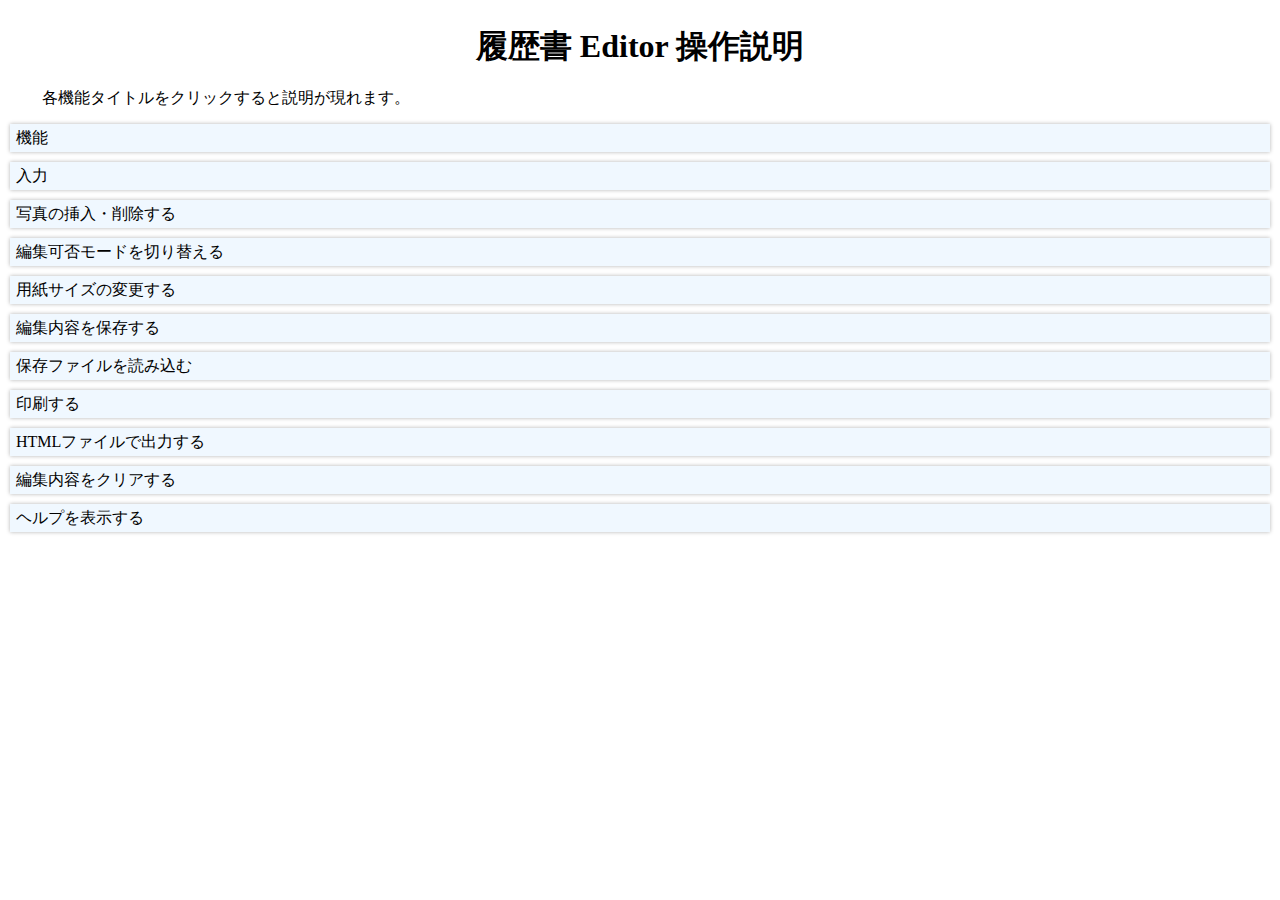
<file: help.html>
<!DOCTYPE html>
<html lang="ja">
<head>
  <meta charset="UTF-8">
  <meta http-equiv="X-UA-Compatible" content="IE=edge">
  <meta name="viewport" content="width=device-width, initial-scale=1.0">
  <meta name="author" content="Shuji Narumi">
  <meta description="Resume editing operation manual, 履歴書Editorの操作説明のページです">
  <meta keywords="resume, 履歴書, 操作説明">
  <title>履歴書Editorの操作説明</title>
  <link rel="stylesheet" href="css/help.css">
  <script>
    document.addEventListener('DOMContentLoaded', () => {
      const images = document.querySelectorAll('.commentary-image.animation img');
      for (let element of images) {
        element.addEventListener('click',()=>{
          if (/\.png/.test(element.src)) {
            element.src =  element.src.replace('.png', '.gif');
          } else if (/\.gif/.test(element.src)) {
            element.src =  element.src.replace('.gif', '.png');
          }
        });
      }
    },false);
  </script>
</head>
<body>
  <h1>履歴書 Editor 操作説明</h1>

  <p>各機能タイトルをクリックすると説明が現れます。</p>
  <section id="feature">
    <h2>機能</h2>
    <label for="feature-isshow">機能</label>
    <input type="checkbox" id="feature-isshow">
    <div class="description">
      <h3>見慣れたJISフォーマットで入力</h3>
      <p>履歴書（JIS規格）の見た目のままで編集できます</p>
  
      <h3>用紙サイズ</h3>
      <p>以下のサイズに変更できます</p>
      <ul>
        <li>A3見開き</li>
        <li>A4</li>
        <li>B4見開き</li>
        <li>B5</li>
      </ul>
  
      <h3>入力内容の自動保存</h3>
      <p>編集・変更内容は自動で保存されます。ブラウザ（タブ）を閉じなければリロードしても消えることはありません。</p>
  
      <h3>編集内容のインポート／エクスポート</h3>
      <p>
        JOSN形式のファイルとして編集内容を保存するが可能です。保存したファイルを読み込み再度編集をすることも可能です。<br>
        ※ 履歴書ということで、記載内容は個人情報ですから、保存したファイルは暗号化しておくなど慎重な扱いをお勧めいたします。
      </p>
  
      <h3>HTMLファイル出力</h3>
      <p>HTML形式で保存も可能です</p>
    </div><!-- /.description -->
  </section><!-- /#feature -->

  <section id="input">
    <h2>入力</h2>
    <label for="input-isshow">入力</label>
    <input type="checkbox" id="input-isshow">

    <div class="description">
      <h3>履歴書の各項目に入力する</h3>
      <p>紙媒体の履歴書と同じように、入力欄にカーソールを置く（クリックやタップ）とフォーカスされ青い枠線があわられます。
        その状態で入力が可能です。</p>
      <p>各項目にカーソールをおいて（タップして）もフォーカスされない場合は、編集可否スイッチで<a href="#switch">編集モード」に切り替え</a>て下さい。</p>
      <div class="commentary-image animation">
        <img src="img/input-1.png" alt="入力">
      </div>

      <h3>「学歴・職歴」、「免許・資格」記載欄の揃えを変更する</h3>
      <p>「学歴・職歴」、「免許・資格」記載欄をダブルクリックすることで、中央揃え→右揃え→左揃え、と切り替わります。</p>
      <p>学歴などのタイトルや、以上などの文言を記載するときに利用して下さい。</p>
      <div class="commentary-image animation">
        <img src="img/align-1.png" alt="「学歴・職歴」、「免許・資格」記載欄の揃えを切り替える">
      </div>
    </div><!-- /.description -->
  </section><!-- /#input -->

  <section id="photo">
    <h2>写真の挿入・削除する</h2>
    <label for="photo-isshow">写真の挿入・削除する</label>
    <input type="checkbox" id="photo-isshow">

    <div class="description">
      <h3>写真の挿入</h3>
      <p>「写真を貼る位置」をクリック（タップ）して、挿入する画像ファイルを選択して下さい。枠内に画像が挿入されます。</p>
      <div class="commentary-image animation">
        <img src="img/photo-1.png" alt="写真を挿入">
      </div>
      
      <h3>写真を変更する</h3>
      <p>画像が挿入されている状態でクリック（タップ）すれば、再度挿入し直します。改めて画像ファイルを選択して変更することが可能です。</p>
      <div class="commentary-image animation">
        <img src="img/photo-2.png" alt="写真を変更">
      </div>
      
      <h3>写真を削除する</h3>
      <p>挿入されている画像を右クリックして下さい。削除メニューが現れます。削除を選択すると挿入された画像を削除することができます。</p>
      <div class="commentary-image animation">
        <img src="img/photo-3.png" alt="写真を削除">
      </div>
    </div><!-- /.description -->
</section><!-- /#photo -->

  <section id="switch">
    <h2>編集可否モードを切り替える</h2>
    <label for="switch-isshow">編集可否モードを切り替える</label>
    <input type="checkbox" id="switch-isshow">
    <div class="description">
      <h3>編集可否切り替え</h3>
      <p>画面左上のモード切り替えスイッチをクリック（タップ）して、編集可否を切り替えて下さい。</p>
      <div class="commentary-image small animation">
        <img src="img/switch-1.png" alt="編集可否切り替え">
      </div>

      <h3>編集可能にする</h3>
      <p>上記切り替え動作を行い、スイッチの上に「edit」と表示され、ボタン背景が薄緑になったら、各入力項目に入力が可能となります。写真も挿入・削除が行えます。</p>
      <div class="commentary-image small animation">
        <img src="img/switch-2.png" alt="編集可能にする">
      </div>

      <h3>編集不可にする</h3>
      <p>上記切り替え動作を行い、スイッチの上に「done」と表示され、ボタン背景が灰色になったら、各入力項目に入力が不可となります。写真も挿入・削除が行えなくなります。</p>
      <div class="commentary-image small animation">
        <img src="img/switch-3.png" alt="編集不可にする">
      </div>
      
    </div><!-- /.description -->

  </section><!-- /#switch -->

  <section id="change">
    <h2>用紙サイズの変更する</h2>
    <label for="change-isshow">用紙サイズの変更する</label>
    <input type="checkbox" id="change-isshow">
    <div class="description">
      <h3>用紙サイズ変更</h3>
      <p>画面左上のセレクトボックスアイコンにて用紙サイズを変更します。</p>
      <div class="commentary-image small animation">
        <img src="img/change-1.png" alt="用紙サイズの変更する">
      </div>

      <h3>変更可能なサイズ</h3>
      <p>以下のサイズに変更できます</p>
      <ul>
        <li>A3見開き</li>
        <li>A4</li>
        <li>B4見開き</li>
        <li>B5</li>
      </ul>
    </div><!-- /.description -->

  </section><!-- /#change -->

  <section id="save">
    <h2>編集内容を保存する</h2>
    <label for="save-isshow">編集内容を保存する</label>
    <input type="checkbox" id="save-isshow">
    <div class="description">

      <h3>エクスポートボタン</h3>
      <div class="commentary-image small">
        <img src="img/save-1.png" alt="エクスポートボタン">
      </div>

      <h3>編集内容を保存</h3>
      <p>画面左上のエクスポートボタンを押下し、ファイルの保存場所とファイル名（初期値: resume.json）を指定して保存します。</p>
      <div class="commentary-image animation">
        <img src="img/save-2.png" alt="編集内容を保存する">
      </div>

      <h3>JSON形式テキストファイル</h3>
      <p>保存形式はJSON形式テキストファイルです。個人情報保護の観点から、パスワード付きZip化するなどの配慮することをお勧めします。</p>
      <div class="commentary-image">
        <img src="img/save-3.png" alt="JSON形式テキストファイル">
      </div>

    </div><!-- /.description -->

  </section><!-- #/save -->

  <section id="load">
    <h2>保存ファイルを読み込む</h2>
    <label for="load-isshow">保存ファイルを読み込む</label>
    <input type="checkbox" id="load-isshow">
    <div class="description">

      <h3>インポートボタン</h3>
      <div class="commentary-image small">
        <img src="img/load-1.png" alt="インポートボタン">
      </div>

      <h3>保存ファイルを読み込む</h3>
      <p>画面右上のインポートボタンを押下し、保存したJSONファイルを選択し読み込みます。</p>
      <div class="commentary-image animation">
        <img src="img/load-2.png" alt="保存ファイルを読み込む">
      </div>
    </div><!-- /.description -->

  </section><!-- /#load -->

  <section id="print">
    <h2>印刷する</h2>
    <label for="print-isshow">印刷する</label>
    <input type="checkbox" id="print-isshow">
    <div class="description">
      <h3>印刷ボタン</h3>
      <div class="commentary-image small">
        <img src="img/print-1.png" alt="印刷ボタン">
      </div>

      <h3>印刷</h3>
      <p>画面右上の印刷ボタンを押下し、履歴書を印刷します。</p>
      <p>用紙サイズに合わせたレイアウトは、用紙サイズ変更セレクトボックスで変更できますが、実際のプリンタ用紙等はブラウザ印刷機能の設定で行って下さい。</p>
      <div class="commentary-image animation">
        <img src="img/print-2.png" alt="印刷する">
      </div>
      
    </div><!-- /.description -->

  </section><!-- /#print -->

  <section id="output">
    <h2>HTMLファイルで出力する</h2>
    <label for="output-isshow">HTMLファイルで出力する</label>
    <input type="checkbox" id="output-isshow">
    <div class="description">
      <h3>HTML出力ボタン</h3>
      <div class="commentary-image small">
        <img src="img/output-1.png" alt="HTML出力ボタン">
      </div>

      <h3>HTMLファイルで出力</h3>
      <p>画面右上のHTML出力ボタンを押下し、履歴書をHTML形式で出力します。</p>
      <p>リモートでの面談等が多くなった昨今、ご活用ください。</p>
      <div class="commentary-image animation">
        <img src="img/output-2.png" alt="HTML形式で出力する">
      </div>

    </div><!-- /.description -->

  </section><!-- /#output -->

  <section id="clear">
    <h2>編集内容をクリアする</h2>
    <label for="clear-isshow">編集内容をクリアする</label>
    <input type="checkbox" id="clear-isshow">
    <div class="description">
      <h3>クリアボタン</h3>
      <div class="commentary-image small">
        <img src="img/reset-1.png" alt="クリアボタン">
      </div>

      <h3>編集内容をクリアする</h3>
      <p>画面右上のクリアボタンを押下し、編集内容をリセットクリアする。尚用紙サイズは初期化されません。</p>
      <div class="commentary-image animation">
        <img src="img/reset-2.png" alt="編集内容をクリアする">
      </div>

    </div><!-- /.description -->

  </section><!-- /#clear -->

  <section id="help">
    <h2>ヘルプを表示する</h2>
    <label for="help-isshow">ヘルプを表示する</label>
    <input type="checkbox" id="help-isshow">
    <div class="description">
      <h3>ヘルプ表示ボタン</h3>
      <div class="commentary-image small">
        <img src="img/help-1.png" alt="ヘルプ表示ボタン">
      </div>

      <h3>操作説明を表示する</h3>
      <p>画面右上のヘルプボタンを押下し、操作説明を表示します。</p>
      <div class="commentary-image animation">
        <img src="img/help-2.png" alt="操作説明を表示する">
      </div>

    </div><!-- /.description -->
  </section><!-- /#help -->

</body>
</html>
</file>
<file: css/help.css>
@charset "UTF-8";
html, body, h1, h2, h3, dl, dt, dd, label {
  margin: 0;
  padding: 0;
  line-height: 1.0;
}

p {
  margin: 0;
  padding: 0;
}

img {
  vertical-align: bottom;
  max-width: 100%;
  height: auto;
}

body {
  padding: 10px;
}

body ul {
  margin-left: 2em;
}

body ul li {
  line-height: 1.5em;
}

body p {
  line-height: 2em;
  margin-left: 2em;
}

body h1 {
  text-align: center;
  padding-top: 20px;
  padding-bottom: 20px;
}

body section h2 {
  display: none;
}

body section label {
  display: block;
  background-color: #f0f8ff;
  box-shadow: 0 0 4px rgba(0, 0, 0, 0.3);
  padding: 6px;
  margin: 10px 0;
}

body section .description {
  display: none;
  margin-bottom: 40px;
}

body section h3 {
  border-left: 10px solid #b0c4de;
  padding: 6px;
  margin-top: 20px;
  margin-bottom: 10px;
  margin-left: 1em;
}

body section input {
  display: none;
}

body section input:checked + .description {
  display: block;
}

body section .commentary-image {
  margin-top: 10px;
  margin-left: 2em;
  margin-bottom: 10px;
  width: 500px;
}

body section .commentary-image.animation::after {
  font-size: 12px;
  content: '画像をクリックするとアニメーションで確認できます。';
}

body section .commentary-image.small {
  width: 200px;
}
/*# sourceMappingURL=help.css.map */
</file>
